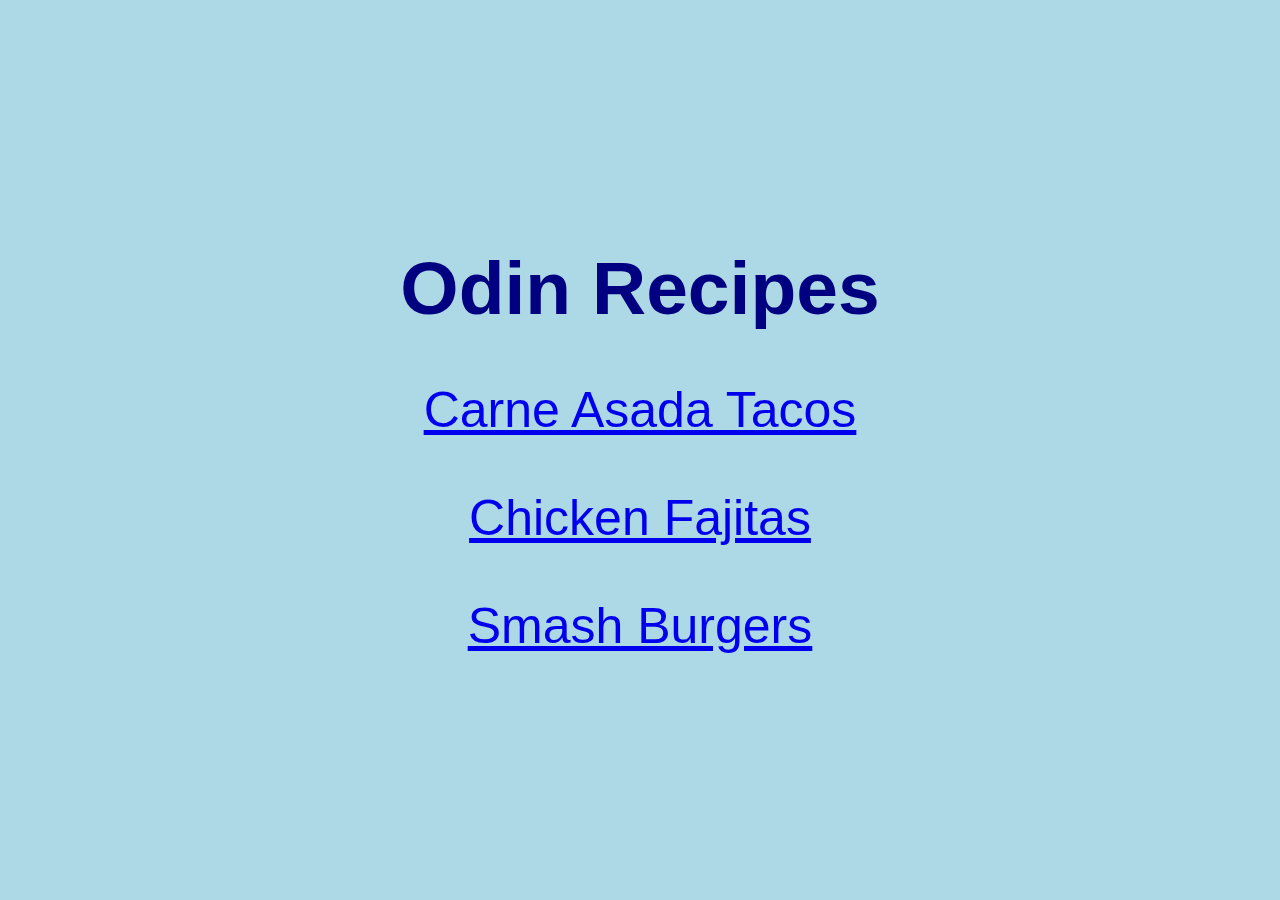
<file: index.html>
<!DOCTYPE html>
<html id="home" lang="en">
<head>
	<meta charset="UTF-8">
	<meta name="viewport" content="width=device-width, initial-scale=1.0">
	<link rel="stylesheet" href="styles.css">
	<title>Recipes</title>
</head>
<body class="home"">
	<h1 class="hometitle">Odin Recipes</h1>
	<ul id="navbar">
		<li><a href="recipes/asadatacos.html">Carne Asada Tacos</a></li>
		<li><a href="recipes/chickenfajitas.html">Chicken Fajitas</a></li>
		<li><a href="recipes/smashburger.html">Smash Burgers</a></li>
	</ul>
</body>
</html>
</file>
<file: styles.css>
* {
	box-sizing: border-box;
	font-family: 'Verdana', sans-serif;
	padding: 0;
	margin: 0;
}

.hometitle {
	font-size: 75px;
}

#home{
	display: flex;
	flex-direction: column;
	justify-content: center;
	align-items: center;
	text-align: center;
	height: 100vh;
	margin: 0;
}
#navbar a, #navbar{
	font-size: 50px;
	list-style: none;
}
#home body{
	margin: 0;
	padding: 0;
	height: 100%;
	display: flex;
	flex-direction: column;
	justify-content: center;
	gap: 50px;
}

#navbar {
	display: flex;
	flex-direction: column;
	align-items: center;
	align-content: center;
	margin:0;
	padding:0;
	gap: 50px;
}

#navbar a:hover {
	background-color: red;
}


body {
	background-color: lightblue;	
}


h1 {
	font-size: 50px;
}

h1, h2{
	color: navy;
	font-weight: bold;
}

#recipe h2{
	text-decoration: underline;
}


#recipe {
	display: flex;
	flex-direction: column;
	color: black;
	font-size: larger;
	align-items: left;
	width: 100vw;
	gap: 15px;
	padding-left: 10px;
	padding-bottom: 20px;
}

#recipe img, #recipe h1 {
	text-align: center;
	margin: 0 auto;
}

#recipe ul,ol {
	text-align: left;
	list-style-position: inside;
}

ol > li::marker{
	font-weight: bold;
}
</file>
